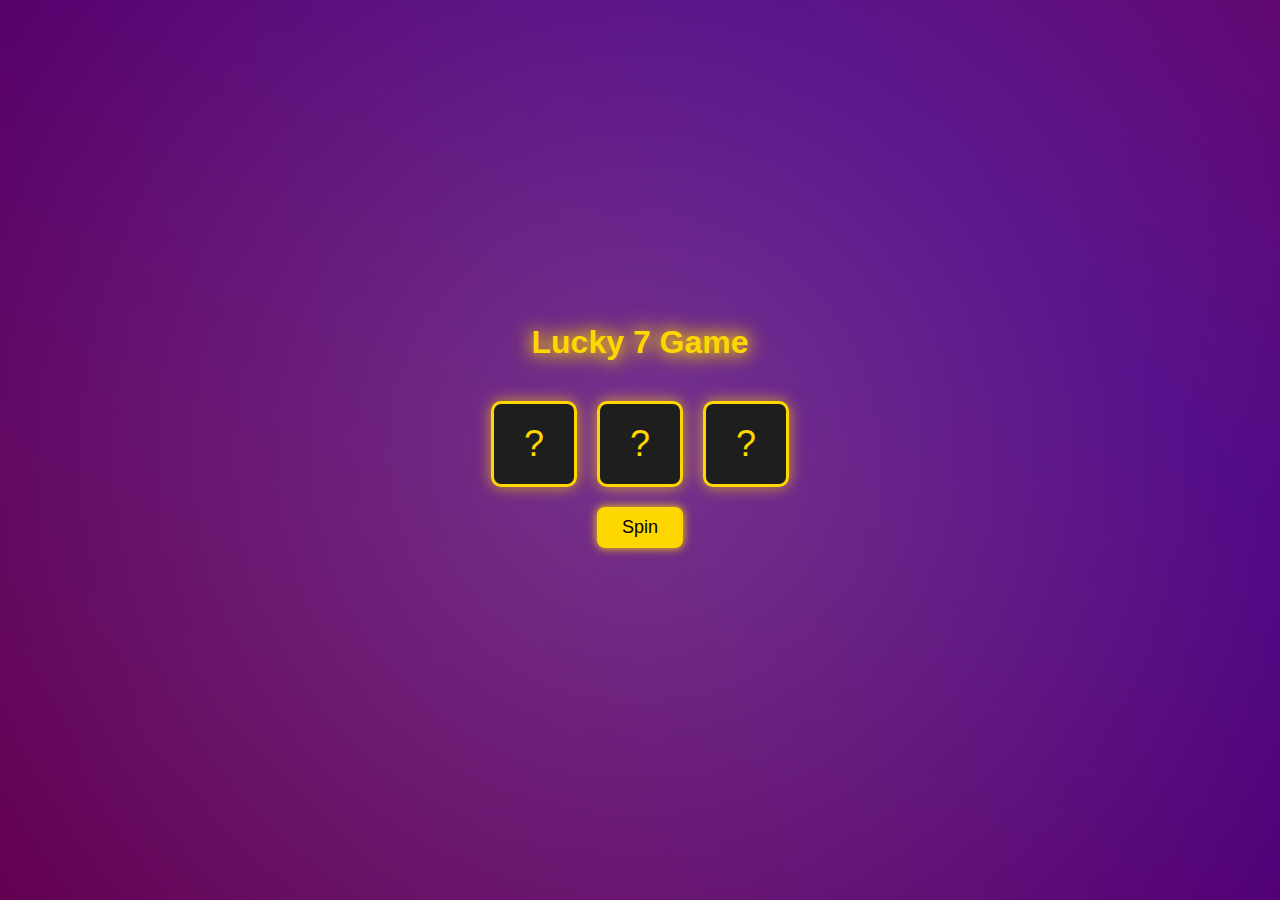
<file: Lucky 7/index.html>
<!DOCTYPE html>
<html lang="en">
<head>
  <meta charset="UTF-8">
  <title>Lucky 7 Game</title>
  <style>
    body {
      font-family: 'Segoe UI', sans-serif;
      color: #ffd700;
      display: flex;
      flex-direction: column;
      align-items: center;
      justify-content: center;
      height: 100vh;
      margin: 0;
      background: linear-gradient(45deg, #8B0000, #4B0082, #ff4500);
      background-size: 400% 400%;
      animation: gradientBG 10s ease infinite;
      overflow: hidden;
    }

    @keyframes gradientBG {
      0% { background-position: 0% 50%; }
      50% { background-position: 100% 50%; }
      100% { background-position: 0% 50%; }
    }

    h1 {
      margin-bottom: 20px;
      text-shadow: 0 0 15px #ffd700, 0 0 25px #ffd700;
    }

    .slot-machine {
      display: flex;
      gap: 20px;
      margin: 20px 0;
    }

    .slot {
      width: 80px;
      height: 80px;
      background: #1e1e1e;
      border: 3px solid #ffd700;
      display: flex;
      align-items: center;
      justify-content: center;
      font-size: 36px;
      border-radius: 10px;
      box-shadow: 0 0 15px #ffd700aa;
      animation: pop 0.3s ease-in-out;
    }

    @keyframes roll {
      0%   { transform: translateY(0); opacity: 1; }
      50%  { transform: translateY(-20px); opacity: 0.6; }
      100% { transform: translateY(0); opacity: 1; }
    }

    @keyframes pop {
      0% { transform: scale(1); }
      50% { transform: scale(1.15); }
      100% { transform: scale(1); }
    }

    button {
      padding: 10px 25px;
      font-size: 18px;
      background: #ffd700;
      color: #000;
      border: none;
      border-radius: 8px;
      cursor: pointer;
      transition: background 0.3s;
      box-shadow: 0 0 10px #ffd700;
    }

    button:hover {
      background: #e6c200;
      box-shadow: 0 0 20px #ffd700;
    }

    .result {
      font-size: 24px;
      margin-top: 20px;
      height: 30px;
      text-shadow: 0 0 10px #ffd70088;
      color: #fff;
    }

    .casino-light {
      position: absolute;
      width: 100%;
      height: 100%;
      background: radial-gradient(circle, rgba(255, 255, 255, 0.2), rgba(0, 0, 0, 0));
      animation: casinoGlow 4s ease infinite;
      z-index: -1;
    }

    @keyframes casinoGlow {
      0% { opacity: 0.2; }
      50% { opacity: 1; }
      100% { opacity: 0.2; }
    }
  </style>
</head>
<body>
  <div class="casino-light"></div>
  <h1>Lucky 7 Game</h1>
  <div class="slot-machine">
    <div class="slot" id="slot1">?</div>
    <div class="slot" id="slot2">?</div>
    <div class="slot" id="slot3">?</div>
  </div>
  <button onclick="spin()">Spin</button>
  <div class="result" id="result"></div>

  <script>
    function animateRoll(slotElement, finalNumber) {
      let rollCount = 15;
      let interval = 50;
      let current = 0;

      const rollInterval = setInterval(() => {
        const num = Math.floor(Math.random() * 7) + 1;
        slotElement.textContent = num;
        slotElement.style.animation = 'roll 0.2s';
        setTimeout(() => slotElement.style.animation = '', 200);
        current++;

        if (current >= rollCount) {
          clearInterval(rollInterval);
          slotElement.textContent = finalNumber;
          slotElement.style.animation = 'pop 0.3s';
        }
      }, interval);
    }

    function spin() {
      const final1 = Math.floor(Math.random() * 7) + 1;
      const final2 = Math.floor(Math.random() * 7) + 1;
      const final3 = Math.floor(Math.random() * 7) + 1;

      const slot1 = document.getElementById('slot1');
      const slot2 = document.getElementById('slot2');
      const slot3 = document.getElementById('slot3');
      const result = document.getElementById('result');
      result.textContent = "";

      animateRoll(slot1, final1);
      animateRoll(slot2, final2);
      animateRoll(slot3, final3);

      setTimeout(() => {
        if (final1 === 7 && final2 === 7 && final3 === 7) {
          result.textContent = "🎉 JACKPOT! Lucky 7!";
        } else {
          result.textContent = "Try again!";
        }
      }, 800);
    }
  </script>
</body>
</html>
</file>
